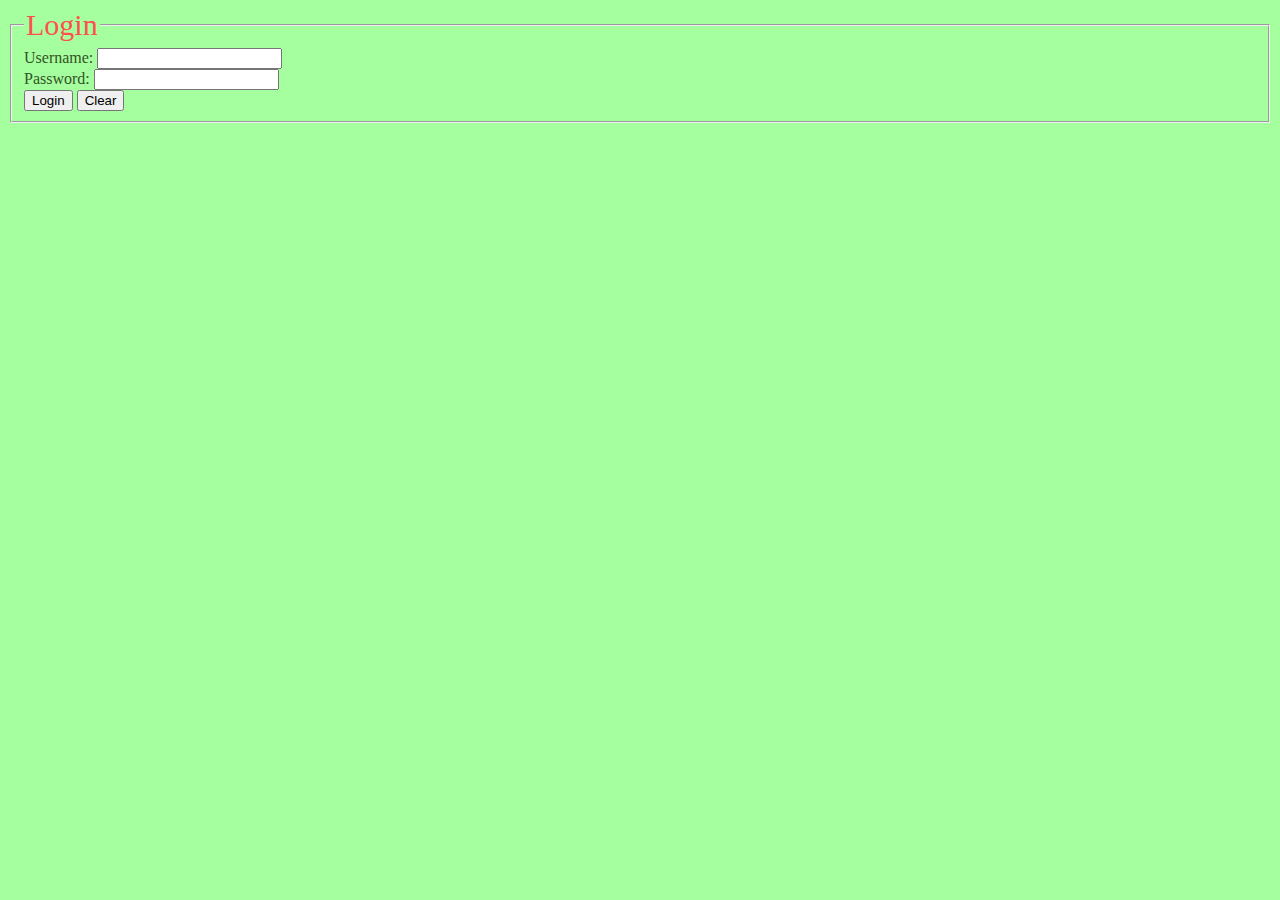
<file: Projectmidterm/login.html>
<!DOCTYPE html>
<html>

<head>
	<meta charset='utf-8'>
	<meta http-equiv='X-UA-Compatible' content='IE=edge'>
	<title>Page Title</title>
	<meta name='viewport' content='width=device-width, initial-scale=1'>
	<link rel='stylesheet' type='text/css' media='screen' href='main.css'>
	<script src='login.js'></script>
</head>

<body>
	<form name="myLogin" id="myLogin">
		<fieldset>
			<legend>Login</legend>
			Username:
			<input type="text" name="username" id="username" required>
			<br>
			Password:
			<input type="password" name="password" required>
			<br>
			<input type="submit" value="Login">
			<input type="reset" value="Clear">
		</fieldset>
	</form>
</body>

</html>
</file>
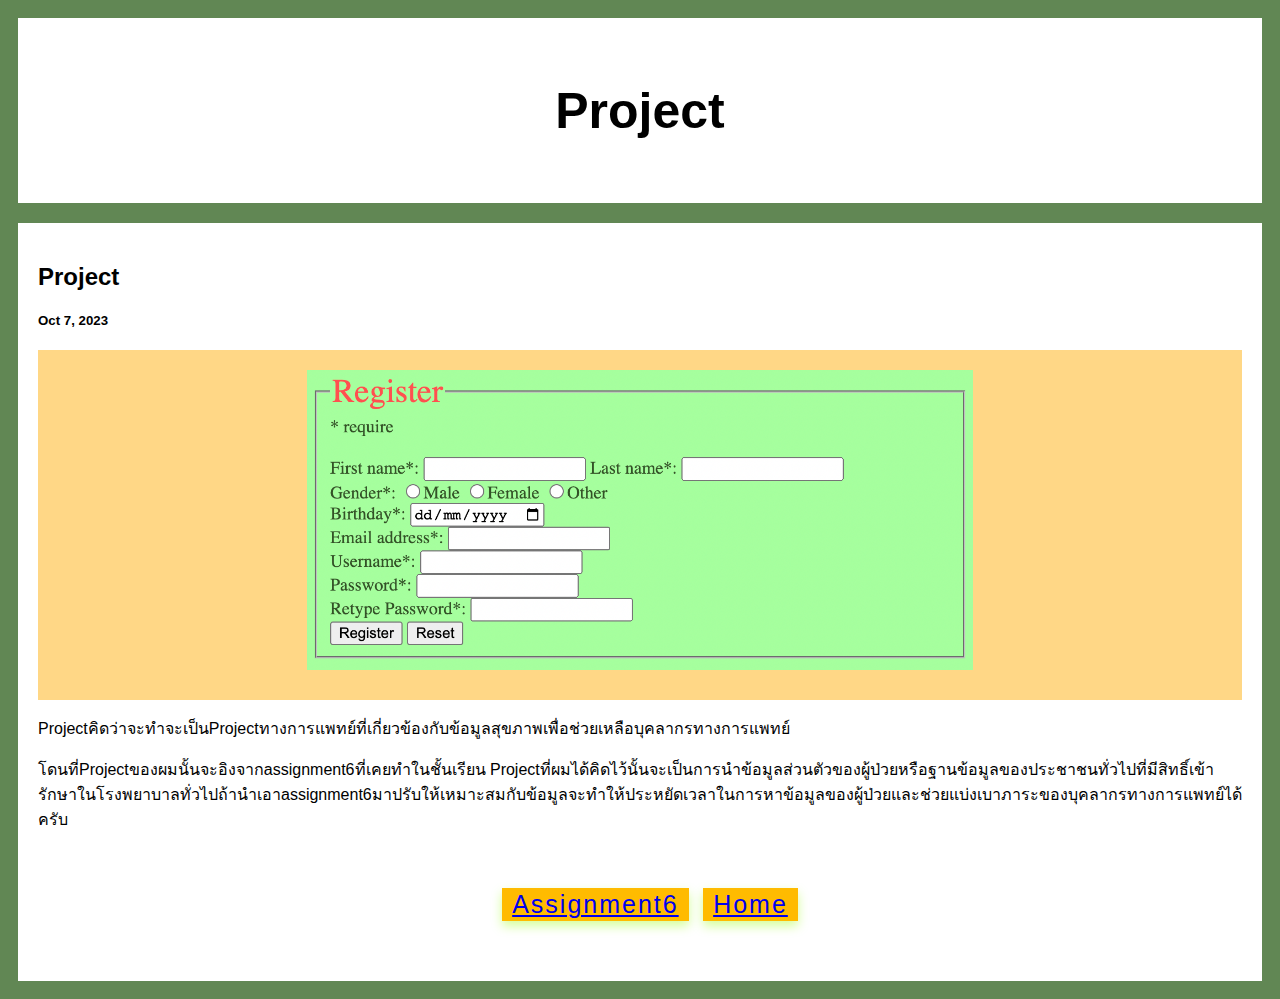
<file: Projectmidterm/project.html>
<!DOCTYPE html>
<html lang="en">

<head>
  <title>Project</title>
  <meta charset="utf-8">
  <meta name="viewport" content="width=device-width, initial-scale=1">
  <link rel="stylesheet" href="style.css">
</head>

<body>

  <div class="header">
    <h1>Project</h1>
  </div>
  <div class="tee">
    <h2>Project</h2>
    <h5>Oct 7, 2023</h5>
    <div class="img" style="height:350px;">
      <center><img src="Screen.png" style="height:300px;"></center>
    </div>
    <p>Projectคิดว่าจะทําจะเป็นProjectทางการแพทย์ที่เกี่ยวข้องกับข้อมูลสุขภาพเพื่อช่วยเหลือบุคลากรทางการแพทย์</p>
    <p>โดนที่Projectของผมนั้นจะอิงจากassignment6ที่เคยทำในชั้นเรียน
      Projectที่ผมได้คิดไว้นั้นจะเป็นการนำข้อมูลส่วนตัวของผู้ป่วยหรือฐานข้อมูลของประชาชนทั่วไปที่มีสิทธิ์เข้ารักษาในโรงพยาบาลทั่วไปถ้านำเอาassignment6มาปรับให้เหมาะสมกับข้อมูลจะทำให้ประหยัดเวลาในการหาข้อมูลของผู้ป่วยและช่วยแบ่งเบาภาระของบุคลากรทางการแพทย์ได้ครับ
    </p>
    <div class="btns">
      <button><a href="register.html">assignment6</a></button> <button><a href="index.html">Home</a></button>
    </div>
</body>

</html>
</file>
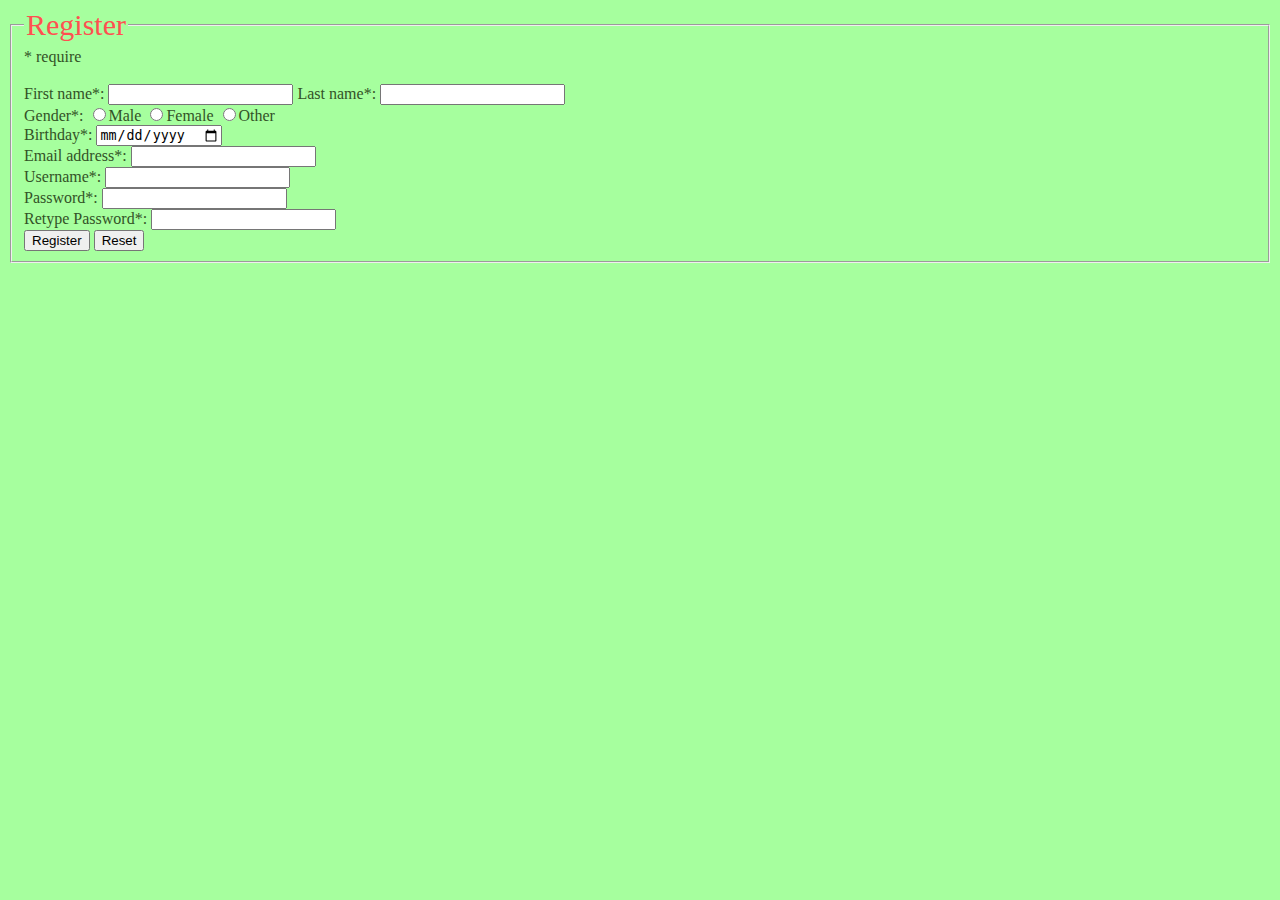
<file: Projectmidterm/register.html>
<!DOCTYPE html>
<html>

<head>
	<meta charset='utf-8'>
	<meta http-equiv='X-UA-Compatible' content='IE=edge'>
	<title>Page Title</title>
	<meta name='viewport' content='width=device-width, initial-scale=1'>
	<link rel='stylesheet' type='text/css' media='screen' href='main.css'>
	<script src='register.js'></script>
</head>

<body>
	<form name="myForm" id="myForm" action="login.html">
		<fieldset>
			<legend>Register</legend>
			<span>* require</span> <br>
			<span id="errormsg"></span> <br>
			First name*:
			<input type="text" name="firstname" required>
			Last name*:
			<input type="text" name="lastname" required>
			<br>
			Gender*:
			<input type="radio" name="gender" value="male" required>Male
			<input type="radio" name="gender" value="female" required>Female
			<input type="radio" name="gender" value="female" required>Other
			<br>
			Birthday*:
			<input type="date" name="bday" value="" required>
			<br>
			Email address*:
			<input type="email" name="email" required>
			<br>
			Username*:
			<input type="text" name="username" required>
			<br>
			Password*:
			<input type="password" name="password" required>
			<br>
			Retype Password*:
			<input type="password" name="repassword" required>
			<br>
			<input type="submit" value="Register">
			<input type="reset" value="Reset">
		</fieldset>
	</form>
</body>

</html>
</file>
<file: Projectmidterm/main.css>
body {
    background: rgb(166, 255, 158)
}

legend {
    font-size: 30px;
    color: rgb(255, 80, 80)
}

fieldset {
    color: rgb(51, 82, 39);
}
</file>
<file: Projectmidterm/style.css>
* {
  box-sizing: border-box;
}

body {
  font-family: Arial;
  padding: 10px;
  background: #618754;
}

.header {
  padding: 30px;
  text-align: center;
  background: white;
}

.header h1 {
  font-size: 50px;
}

.tab {
  overflow: hidden;
  background-color: #5b6f57;
}

.tab a {
  float: left;
  display: block;
  color: #f2f2f2;
  text-align: center;
  padding: 14px 16px;
  text-decoration: none;
}

.tab a:hover {
  background-color: #ddd;
  color: black;
}

.btns {
  width: 100%;
  position: relative;
  left: 10px;
  border: none;
  border-radius: 5px;
  cursor: pointer;
  text-align: center;
}

button {
  outline: none;
  border: none;
  cursor: pointer;
  font-size: 25px;
  font-weight: 400;
  color: #fff;
  background-color: #ffbb00;
  padding: 2px 10px;
  margin: 40px 5px;
  letter-spacing: 2px;
  text-transform: capitalize;
  box-shadow: 0 5px 10px rgba(149, 255, 0, 0.4);
  transition: background-color 0.3s ease;
}

button.clicked {
  background-color: #31af00;
}

button:hover {
  color: rgb(255, 255, 255);
  background-color: #0dff00;
}


.leftcolumn {
  float: left;
  width: 55%;
  padding-left: 20px;
}


.rightcolumn {
  float: right;
  width: 43%;
}

.imgbox img {
  position: relative;
  height: 100;
  width: 50%;
  top: -10px;
  right: -150px;
  transform: rotateY(180deg);
  animation: animateUser 4s linear infinite;
}

.img {
  background-color: #ffd786;
  width: 100%;
  padding: 20px;
}

.tee {
  background-color: white;
  padding: 20px;
  margin-top: 20px;
}

.row::after {
  content: "";
  display: table;
  clear: both;
}

.home {
  padding: 20px;
  text-align: center;
  background: #5b6f57;
  margin-top: 20px;
}

@media screen and (max-width: 800px) {

  .leftcolumn,
  .rightcolumn {
    width: 100%;
    padding: 0;
  }
}

@media screen and (max-width: 400px) {
  .tab a {
    float: none;
    width: 100%;
  }
}
</file>
